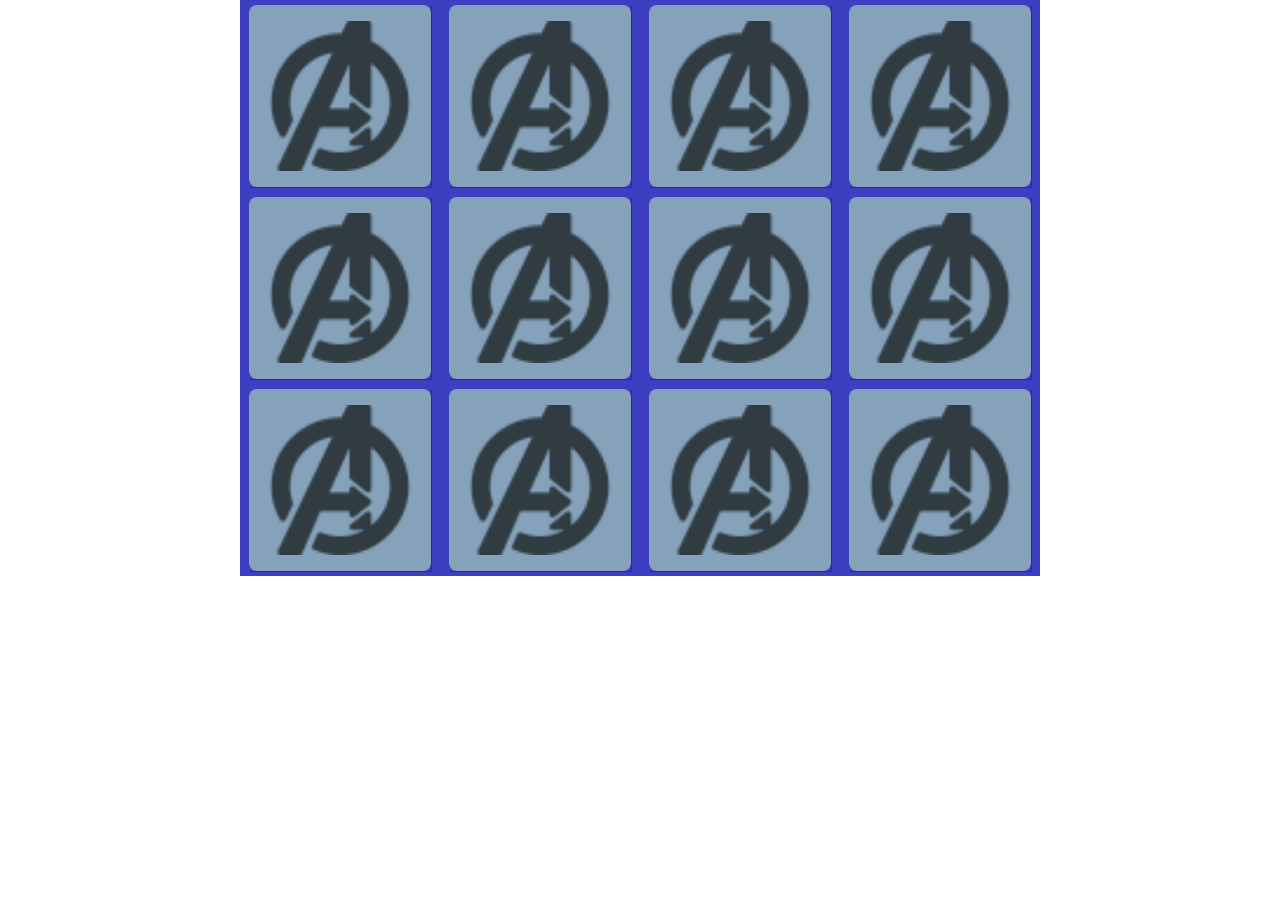
<file: memory_card_232-main/memory_card_232-main/index.html>
<!DOCTYPE html>
<html lang="pt-br">
<head>
  <meta charset="UTF-8">
  <meta name="viewport" content="width=device-width, initial-scale=1.0">
  <title>Jogo da memória</title>
</head>
<!-- Link para o arquivo de estilização do CSS -->
<link rel="stylesheet" href="css/styles.css">

<body>     

  <!-- Início do container principal -->
  <section class="memory-game">    
  
    <!-- Início das seções dos cards - 12 cards (cartões)-->
    <section class="memory-card" data-framework="spider_man">
      <!-- O que são Data Attributes?
        São atributos criados por você no HTML para guardar informações extras em uma tag 
        sem precisar criar classes ou IDs.Exemplo no HTML:<div data-status="ativo" 
        data-cor="azul">Texto</div>-->
      <img class="front-face" src="img/avengers.png" alt="avengers" />
      <img class="back-face" src="img/spider_man.png" alt="Spider Man" />
    </section>

    <section class="memory-card" data-framework="black_panther">
      <img class="front-face" src="img/avengers.png" alt="Avengers" />
      <img class="back-face" src="img/black_panther.png" alt="Black Panther" />
    </section>

    <section class="memory-card" data-framework="captain_america">
      <img class="front-face" src="img/avengers.png" alt="Avengers" />
      <img class="back-face" src="img/captain_america.png" alt="Captain America" />
    </section>

    <section class="memory-card" data-framework="iron_man">
      <img class="front-face" src="img/avengers.png" alt="Avengers" />
      <img class="back-face" src="img/iron_man.png" alt="Iron Man" />
    </section>

    <section class="memory-card" data-framework="deadpool">
      <img class="front-face" src="img/avengers.png" alt="Avengers" />
      <img class="back-face" src="img/deadpool.png" alt="DeadPool Man" />
    </section>

    <section class="memory-card" data-framework="wolverine">
      <img class="front-face" src="img/avengers.png" alt="Avengers" />
      <img class="back-face" src="img/wolverine.png" alt="Wolverine" />
    </section>

    <section class="memory-card" data-framework="wolverine">
      <img class="front-face" src="img/avengers.png" alt="Avengers" />
      <img class="back-face" src="img/wolverine.png" alt="Wolverine" />
    </section>

    <section class="memory-card" data-framework="captain_america">
      <img class="front-face" src="img/avengers.png" alt="Avengers" />
      <img class="back-face" src="img/captain_america.png" alt="Captain America" />
    </section>

    <section class="memory-card" data-framework="iron_man">
      <img class="front-face" src="img/avengers.png" alt="Avengers" />
      <img class="back-face" src="img/iron_man.png" alt="Iron Man" />
    </section>

    <section class="memory-card" data-framework="black_panther">
      <img class="front-face" src="img/avengers.png" alt="Avengers" />
      <img class="back-face" src="img/black_panther.png" alt="Black Panther" />
    </section>

    <section class="memory-card" data-framework="deadpool">
      <img class="front-face" src="img/avengers.png" alt="Avengers" />
      <img class="back-face" src="img/deadpool.png" alt="DeadPool" />
    </section>

    <section class="memory-card" data-framework="spider_man">
      <img class="front-face" src="img/avengers.png" alt="Avengers" />
      <img class="back-face" src="img/spider_man.png" alt="Spider man" />
    </section>
    <!-- Fim das seções dos cards-->

  </section>
  <!-- Fim do container principal -->

  <!-- Link para o arquivo Javascript, que será iniciado na próxima semana -->
  <script src="js/script.js"></script>
</body>
</html>
</file>
<file: memory_card_232-main/memory_card_232-main/css/styles.css>
/* Zerando as configurações dos navegadores*/
* {
  padding: 0;
  margin: 0;
  box-sizing: border-box;
  /* Comportamento com border-box: O navegador mantém a largura total
   exatamente em 100px. O padding e a borda são distribuídos para o lado
   de dentro da caixa, reduzindo o espaço interno útil para o conteúdo, 
   mas sem estourar o tamanho final definido. */   
}

/* Definição do corpo da página */
body {
  margin: auto;
  height: 100vh;
  /* Medidas absolutas
  - cm (centímetro)
  - pt (ponto) = 1.66 px ou pc (paica) = 12 pt
  - in - polegadas */

  /* Medidas relativas
  - rem = 16px
  - em = 16px (depende do elemento pai)
  - vw (view width) e vh (view height) = 100% da janela */
  display: block;
  /* O display: flex é uma propriedade do CSS que transforma um elemento
  em um contêiner flexível, organizando seus filhos de forma automática 
  em linha ou coluna. */  
}

.header {
  text-align: center;
  font-size: medium;
}
/* Container principal 
  Experimente usar medidas diferentes para ver os resultados
*/
.memory-game {
  width: 50em; /* 1em = 16px */
  height: 36em;
  margin: auto;
  background: #3d3fc3;
  display: flex;
  flex-wrap: wrap;
  /* A propriedade flex-wrap do CSS define se os itens de um container
  flexível devem permanecer em uma única linha ou quebrar em várias linhas
   quando não houver espaço suficiente*/
  perspective: 50em;
  /* A função CSS perspective() define uma transformação que configura
   a distância entre o usuário e o plano z=0.*/
}

/* Definição dos cartões */
.memory-card {
  width: calc(23% - 0.125em);
  /* A função calc() CSS permite você executar cálculos quando especificar
   os valores de propriedades no CSS. Pode ser utilizada em qualquer lugar, 
   como <length>, <frequency>, <angle>, <time>, <percentage>, <number>, e <integer> é permitido.*/
  height: calc(32% - 0.125em);
  margin: auto;
  position: relative;
  transform: scale(1);
  transform-style: preserve-3d;
  transition: transform .5s;
  box-shadow: 1px 1px 1px rgba(0,0,0,.3);
}

/* Aplica nos cartões ativos, ou seja, que são clicados */
.memory-card:active {
  transform: scale(0.97);
  transition: transform .2s;
}

/* Definição do movimento do cartão */
.memory-card.flip {
  transform: rotateY(180deg);
}

/* Definição das classes da frente e verso dos cartões */
.front-face,
.back-face {
  /* Imagens em 64px */
  width: 100%;
  height: 100%;
  padding: 1em;
  position: absolute;
  border-radius: .5em;
  background: #85a2ba;
  backface-visibility: hidden;
}

.back-face {
  transform: rotateY(180deg);
}
</file>
